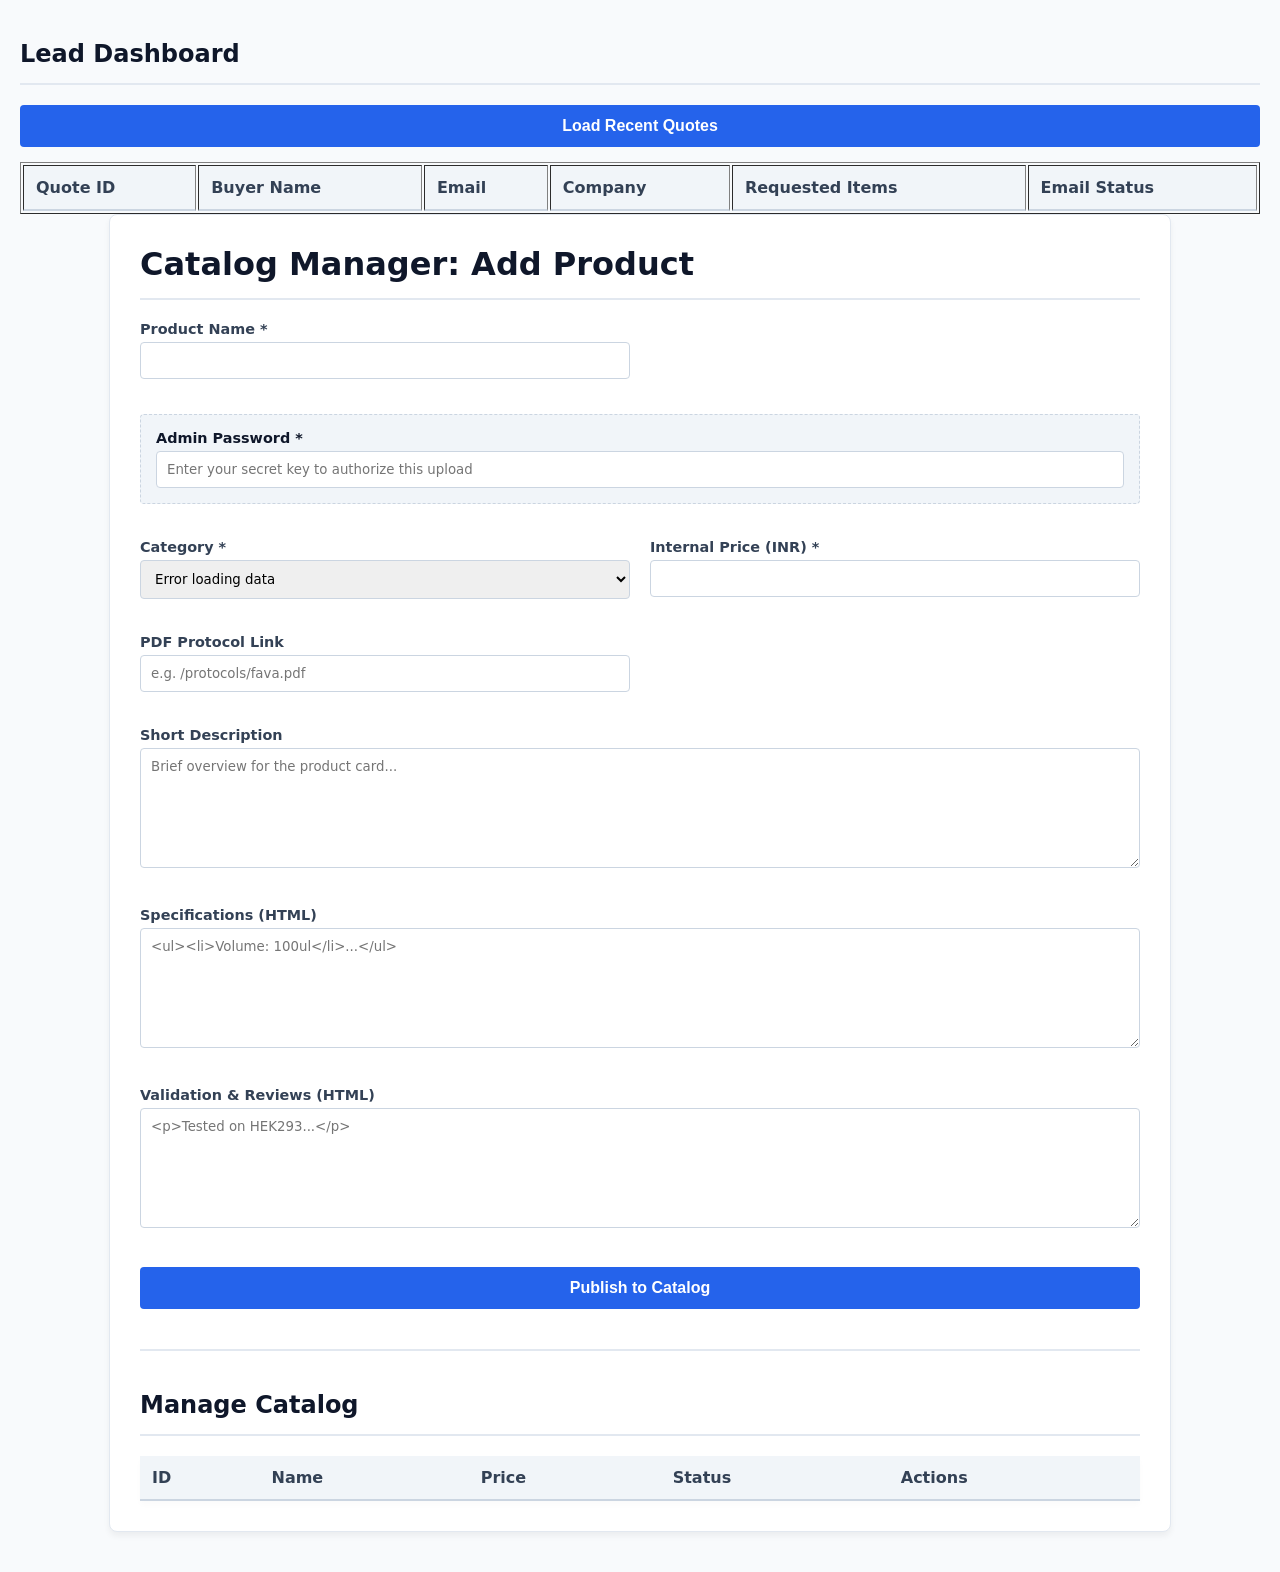
<file: admin.html>
<!DOCTYPE html>
<html lang="en">
<head>
    <meta charset="UTF-8">
    <meta name="viewport" content="width=device-width, initial-scale=1.0">
    <title>Admin Dashboard | Olirum Scientific</title>
    <style>
        body { font-family: system-ui, -apple-system, sans-serif; background: #f8fafc; margin: 0; padding: 40px 20px; color: #334155; }
        .admin-container { max-width: 1000px; margin: 0 auto; background: white; padding: 30px; border-radius: 8px; box-shadow: 0 4px 6px rgba(0,0,0,0.05); border: 1px solid #e2e8f0; }
        h1, h2 { color: #0f172a; border-bottom: 2px solid #e2e8f0; padding-bottom: 15px; margin-top: 0; }
        .form-grid { display: grid; grid-template-columns: 1fr 1fr; gap: 20px; margin-bottom: 20px; }
        .form-group { margin-bottom: 15px; }
        .full-width { grid-column: 1 / -1; }
        label { display: block; font-weight: 600; margin-bottom: 5px; font-size: 0.9rem; }
        input, select, textarea { width: 100%; padding: 10px; border: 1px solid #cbd5e1; border-radius: 4px; box-sizing: border-box; font-family: inherit; }
        textarea { resize: vertical; min-height: 120px; }
        button { background: #2563eb; color: white; border: none; padding: 12px 24px; border-radius: 4px; font-weight: bold; cursor: pointer; font-size: 1rem; width: 100%; transition: background 0.3s;}
        button:hover { background: #1d4ed8; }
        #status-msg { margin-top: 15px; text-align: center; font-weight: 600; padding: 10px; border-radius: 4px; display: none; }
        table th { background: #f1f5f9; text-align: left; border-bottom: 2px solid #cbd5e1; padding: 12px; }
        table td { padding: 12px; border-bottom: 1px solid #e2e8f0; }
    </style>
</head>
<body>
    <div id="quotes-dashboard">
    <h2>Lead Dashboard</h2>
    <button onclick="fetchQuotes()" id="load-quotes-btn">Load Recent Quotes</button>
    
    <table border="1" style="width: 100%; margin-top: 15px; text-align: left;">
        <thead>
            <tr>
                <th>Quote ID</th>
                <th>Buyer Name</th>
                <th>Email</th>
                <th>Company</th>
                <th>Requested Items</th> <th>Email Status</th>
            </tr>
        </thead>
        <tbody id="quotes-table-body">
            <!-- Leads will be injected here dynamically -->
        </tbody>
    </table>
</div>

    <div class="admin-container">
        <h1>Catalog Manager: Add Product</h1>
        
        <form id="product-form" onsubmit="submitProduct(event)">
            <div class="form-grid">
                <div class="form-group">
                    <label>Product Name *</label>
                    <input type="text" id="p-name" required>
                </div>
                <div class="form-group full-width" style="background: #f1f5f9; padding: 15px; border-radius: 4px; border: 1px dashed #cbd5e1;">
                    <label style="color: #0f172a;">Admin Password *</label>
                    <input type="password" id="admin-pass" required placeholder="Enter your secret key to authorize this upload">
                </div>
                <div class="form-group">
                    <label>Category *</label>
                    <select id="p-category" required>
                        <option value="">Loading categories...</option>
                    </select>
                </div>
                
                <div class="form-group">
                    <label>Internal Price (INR) *</label>
                    <input type="number" id="p-price" step="0.01" required>
                </div>
                <div class="form-group">
                    <label>PDF Protocol Link</label>
                    <input type="text" id="p-download" placeholder="e.g. /protocols/fava.pdf">
                </div>

                <div class="form-group full-width">
                    <label>Short Description</label>
                    <textarea id="p-desc" placeholder="Brief overview for the product card..."></textarea>
                </div>
                
                <div class="form-group full-width">
                    <label>Specifications (HTML)</label>
                    <textarea id="p-specs" placeholder="<ul><li>Volume: 100ul</li>...</ul>"></textarea>
                </div>
                
                <div class="form-group full-width">
                    <label>Validation & Reviews (HTML)</label>
                    <textarea id="p-support" placeholder="<p>Tested on HEK293...</p>"></textarea>
                </div>
            </div>

            <button type="submit">Publish to Catalog</button>
            <div id="status-msg"></div>
        </form>

        <hr style="margin: 40px 0; border: 1px solid #e2e8f0;">

        <!-- Product Management Table -->
        <h2>Manage Catalog</h2>
        <table style="width: 100%; border-collapse: collapse; background: white; box-shadow: 0 4px 6px rgba(0,0,0,0.02);">
            <thead>
                <tr>
                    <th>ID</th>
                    <th>Name</th>
                    <th>Price</th>
                    <th>Status</th>
                    <th>Actions</th>
                </tr>
            </thead>
            <tbody id="admin-product-table-body">
                <!-- Rows will be injected here via Javascript -->
            </tbody>
        </table>
    </div>

    <!-- Hidden Edit Modal -->
    <div id="edit-modal" style="display: none; position: fixed; top: 0; left: 0; width: 100%; height: 100%; background: rgba(0,0,0,0.5); align-items: center; justify-content: center; z-index: 1000;">
        <div style="background: white; padding: 30px; border-radius: 8px; width: 500px; max-width: 90%; max-height: 90vh; overflow-y: auto;">
            <h2 style="margin-top: 0;">Edit Product</h2>
            
            <label>Name</label>
            <input type="text" id="edit-name" style="width: 100%; margin-bottom: 15px; padding: 8px;">
            
            <label>Price</label>
            <input type="number" id="edit-price" step="0.01" style="width: 100%; margin-bottom: 15px; padding: 8px;">
            
            <label>Short Description</label>
            <textarea id="edit-desc" style="width: 100%; margin-bottom: 15px; padding: 8px;"></textarea>
            
            <div style="display: flex; gap: 10px;">
                <button id="save-edit-btn" style="background: #10b981;">Save Changes</button>
                <button onclick="document.getElementById('edit-modal').style.display='none'" style="background: #ef4444;">Cancel</button>
            </div>
        </div>
    </div>

    <script>
        const API_URL = 'https://renderbackend-t1iv.onrender.com';

        // 1. Fetch categories and products as soon as the page loads
        window.onload = async function() {
            try {
                // Fetch Categories
                const catResponse = await fetch(`${API_URL}/categories`);
                const categories = await catResponse.json();
                const select = document.getElementById('p-category');
                select.innerHTML = '<option value="">Select a category</option>';
                categories.forEach(cat => {
                    const option = document.createElement('option');
                    option.value = cat.id;
                    option.textContent = cat.name;
                    select.appendChild(option);
                });

                // Fetch Catalog for the Table
                fetchAdminProducts();
            } catch (error) {
                console.error('Error on load:', error);
                document.getElementById('p-category').innerHTML = '<option value="">Error loading data</option>';
            }
        };

        // --- FETCH AND DISPLAY PRODUCTS FOR ADMIN TABLE ---
        async function fetchAdminProducts() {
            try {
                const response = await fetch(`${API_URL}/admin/products`);
                const products = await response.json();
                
                const tbody = document.getElementById('admin-product-table-body');
                tbody.innerHTML = ''; 
                
                products.forEach(p => {
                    const tr = document.createElement('tr');
                    tr.innerHTML = `
                        <td>${p.id}</td>
                        <td style="font-weight: 500;">${p.name}</td>
                        <td>₹${p.price.toFixed(2)}</td>
                        <td>${p.is_archived ? '<span style="color: #ef4444; font-weight: bold;">Archived</span>' : '<span style="color: #10b981; font-weight: bold;">Active</span>'}</td>
                        <td style="display: flex; gap: 8px;">
                            <button onclick="openEditModal(${p.id}, '${p.name.replace(/'/g, "\\'")}', ${p.price}, '${(p.description || '').replace(/'/g, "\\'")}')" style="background: #eab308; padding: 5px 10px; width: auto; font-size: 0.85rem;">Edit</button>
                            ${!p.is_archived ? `<button onclick="archiveProduct(${p.id})" style="background: #ef4444; padding: 5px 10px; width: auto; font-size: 0.85rem;">Archive</button>` : ''}
                        </td>
                    `;
                    tbody.appendChild(tr);
                });
            } catch (error) {
                console.error('Error fetching admin products:', error);
            }
        }

        // --- SUBMIT NEW PRODUCT ---
        async function submitProduct(event) {
            event.preventDefault(); 
            
            const statusDiv = document.getElementById('status-msg');
            const submitBtn = document.querySelector('button[type="submit"]');
            const adminPassword = document.getElementById('admin-pass').value;
            
            const productData = {
                name: document.getElementById('p-name').value,
                price: parseFloat(document.getElementById('p-price').value),
                category_id: parseInt(document.getElementById('p-category').value),
                description: document.getElementById('p-desc').value || null,
                specs_html: document.getElementById('p-specs').value || null,
                support_html: document.getElementById('p-support').value || null,
                download_link: document.getElementById('p-download').value || null
            };

            try {
                submitBtn.innerText = 'Publishing...';
                submitBtn.disabled = true;

                const response = await fetch(`${API_URL}/products`, {
                    method: 'POST',
                    headers: { 
                        'Content-Type': 'application/json',
                        'X-Admin-Token': adminPassword
                    },
                    body: JSON.stringify(productData)
                });

                if (response.ok) {
                    statusDiv.style.display = 'block';
                    statusDiv.style.background = '#dcfce7';
                    statusDiv.style.color = '#166534';
                    statusDiv.innerText = 'Product successfully added to catalog!';
                    document.getElementById('product-form').reset();
                    
                    // Immediately refresh the table below
                    fetchAdminProducts();
                } else {
                    const err = await response.json();
                    throw new Error(err.detail || 'Failed to add product');
                }
            } catch (error) {
                statusDiv.style.display = 'block';
                statusDiv.style.background = '#fee2e2';
                statusDiv.style.color = '#991b1b';
                statusDiv.innerText = error.message || 'Error adding product.';
            } finally {
                submitBtn.innerText = 'Publish to Catalog';
                submitBtn.disabled = false;
                setTimeout(() => { statusDiv.style.display = 'none'; }, 4000);
            }
        }

        // --- ARCHIVE FUNCTION ---
        // --- ARCHIVE FUNCTION ---
        async function archiveProduct(productId) {
            if (!confirm("Are you sure you want to archive this product? It will be hidden from the catalog.")) return;

            // Grab the password from the top form
            const adminPassword = document.getElementById('admin-pass').value;
            if (!adminPassword) {
                alert("Please enter the Admin Password in the top 'Add Product' form to authorize archiving.");
                return;
            }

            try {
                const response = await fetch(`${API_URL}/products/${productId}/archive`, {
                    method: 'PUT',
                    headers: {
                        'X-Admin-Token': adminPassword // Send the password
                    }
                });

                if (response.ok) {
                    fetchAdminProducts(); // Refresh the list
                } else {
                    alert("Failed to archive product. Please check your admin password.");
                }
            } catch (error) {
                console.error("Error archiving:", error);
            }
        }

        // --- OPEN EDIT MODAL (Unchanged, included for context) ---
        function openEditModal(id, name, price, desc) {
            document.getElementById('edit-name').value = name;
            document.getElementById('edit-price').value = price;
            document.getElementById('edit-desc').value = desc;
            
            document.getElementById('save-edit-btn').onclick = () => submitEditProduct(id);
            document.getElementById('edit-modal').style.display = 'flex';
        }

        // --- SUBMIT EDITS ---
        async function submitEditProduct(productId) {
            // Grab the password from the top form
            const adminPassword = document.getElementById('admin-pass').value;
            if (!adminPassword) {
                alert("Please enter the Admin Password in the top 'Add Product' form to authorize edits.");
                return;
            }

            const updatedData = {
                name: document.getElementById('edit-name').value,
                price: parseFloat(document.getElementById('edit-price').value),
                description: document.getElementById('edit-desc').value
            };

            try {
                const response = await fetch(`${API_URL}/products/${productId}`, {
                    method: 'PUT',
                    headers: { 
                        'Content-Type': 'application/json',
                        'X-Admin-Token': adminPassword // Send the password
                    },
                    body: JSON.stringify(updatedData)
                });

                if (response.ok) {
                    document.getElementById('edit-modal').style.display = 'none';
                    fetchAdminProducts();
                } else {
                    alert("Update failed. Please check your admin password.");
                }
            } catch (error) {
                console.error("Error updating:", error);
            }
        }
        async function fetchQuotes() {
    // Prompt for the admin password (or retrieve it if you already have a login flow)
    const adminPassword = prompt("Please enter the Admin Password to view leads:");
    
    if (!adminPassword) return;

    try {
        const response = await fetch("https://renderbackend-t1iv.onrender.com/admin/quotes", {
            method: "GET",
            headers: {
                "x-admin-token": adminPassword
            }
        });

        if (!response.ok) {
            alert("Access Denied. Incorrect password or server error.");
            return;
        }

        const quotes = await response.json();
        const tableBody = document.getElementById("quotes-table-body");
        
        // Clear out any old rows before loading the new ones
        tableBody.innerHTML = "";

        quotes.forEach(quote => {
            // Determine the color based on the status we logged in the database
            let statusStyle = "color: green; font-weight: bold;";
            if (quote.status === "Email Failed") {
                statusStyle = "color: red; font-weight: bold;";
            } else if (quote.status === "Pending") {
                statusStyle = "color: orange;";
            }

            // Create a new row for each lead
            // Create a new row for each lead
            const rowHtml = `
                <tr>
                    <td>#${quote.id}</td>
                    <td>${quote.buyer_name}</td>
                    <td>${quote.buyer_email}</td>
                    <td>${quote.company || "N/A"}</td>
                    <td style="font-weight: 500; color: #1e40af;">${quote.items_summary || "No items"}</td> <td style="${statusStyle}">${quote.status}</td>
                </tr>
            `;
            tableBody.insertAdjacentHTML('beforeend', rowHtml);
        });

    } catch (error) {
        console.error("Error fetching quotes:", error);
        alert("Could not connect to the server. Is main.py running?");
    }
}
    </script>
</body>
</html>
</file>
